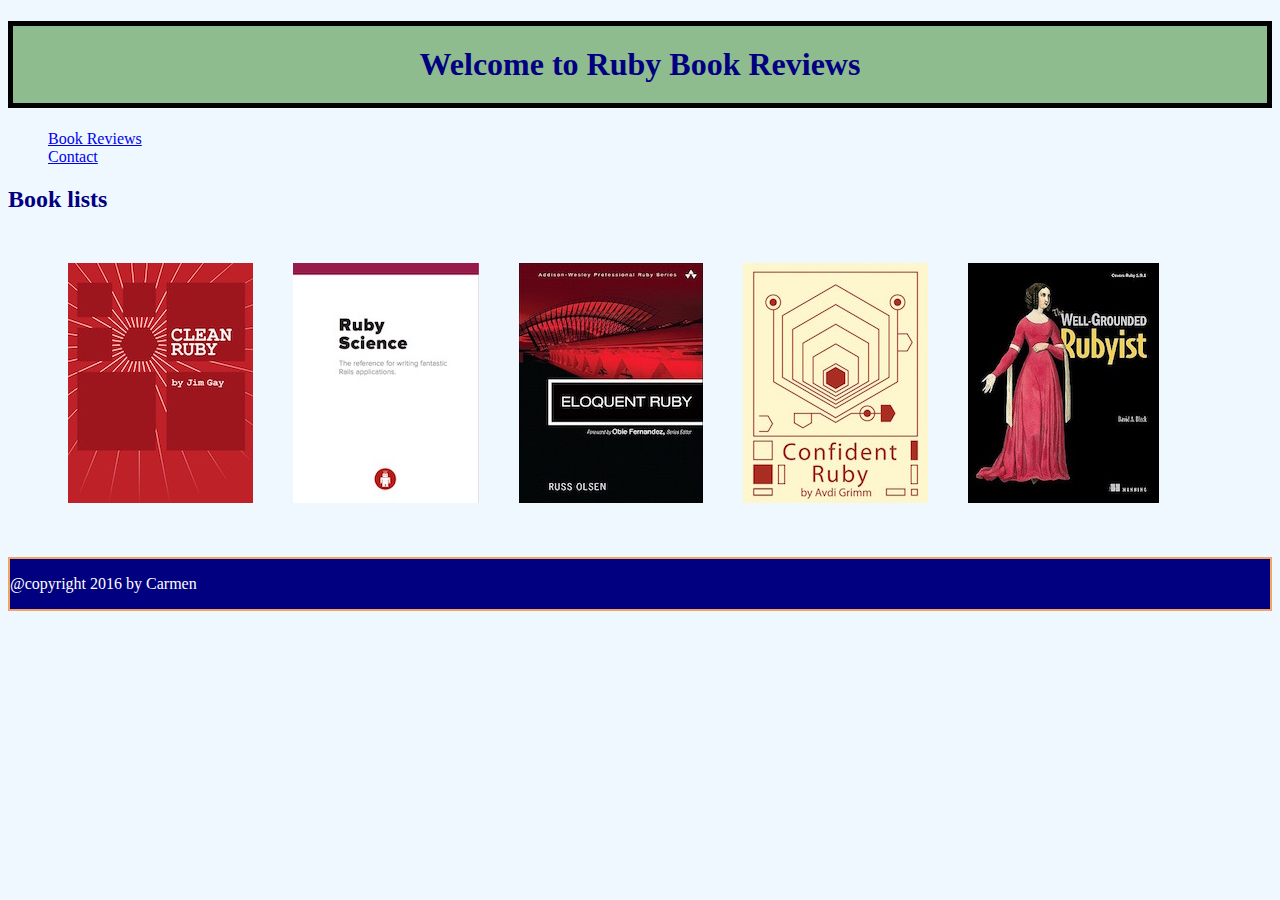
<file: index.html>
<!DOCTYPE HTML>
<html lang="en">
  <head>
    <meta charset="UTF-8">
    <title>Book Review - Homepage</title>
    <link href="styles/style.css" rel="stylesheet" type="text/css">
  </head>

  <body>
    <h1>Welcome to Ruby Book Reviews</h1>

    <nav>
      <ul>
        <li><a href="EloquentRuby.html">Book Reviews</a></li>
        <li><a href="contact.html">Contact</a></li>
      </ul>
    </nav>

    <section>
      <h2>Book lists</h2>
      <ul class="image">
        <li><a href="http://www.goodreads.com/book/show/14438307-clean-ruby#other_reviews"><img src="images/cleanRuby.jpg"> </a></li>
        <li><a href="http://www.goodreads.com/book/show/16720439-ruby-science#other_reviews"><img src="images/RubyScience.jpg"></a></li>
        <li><a href="https://www.amazon.com/Eloquent-Ruby-Addison-Wesley-Professional/dp/0321584104/ref=sr_1_1?s=books&ie=UTF8&qid=1473718148&sr=1-1&keywords=clean+ruby"><img src="images/eloquentRuby.jpg"></a></li>
        <li><a href="https://www.amazon.com/Confident-Ruby-Patterns-Joyful-Coding-ebook/dp/B00ETE0D2S/ref=sr_1_1?s=books&ie=UTF8&qid=1473718315&sr=1-1&keywords=confident+ruby#customerReviews"><img src="images/ConfidentRuby.jpg"></a></li>
        <li><a href="https://www.amazon.com/Well-Grounded-Rubyist-David-Black/dp/1617291692/ref=sr_1_1?s=books&ie=UTF8&qid=1473718462&sr=1-1&keywords=well-grounded+rubyist#customerReviews"><img src="images/WellGroundedRubyist.jpg"></a></li>
      </ul>
    </section>
  </body>

  <footer>
    <p>@copyright 2016 by Carmen</p>
  </footer>
</html>
</file>
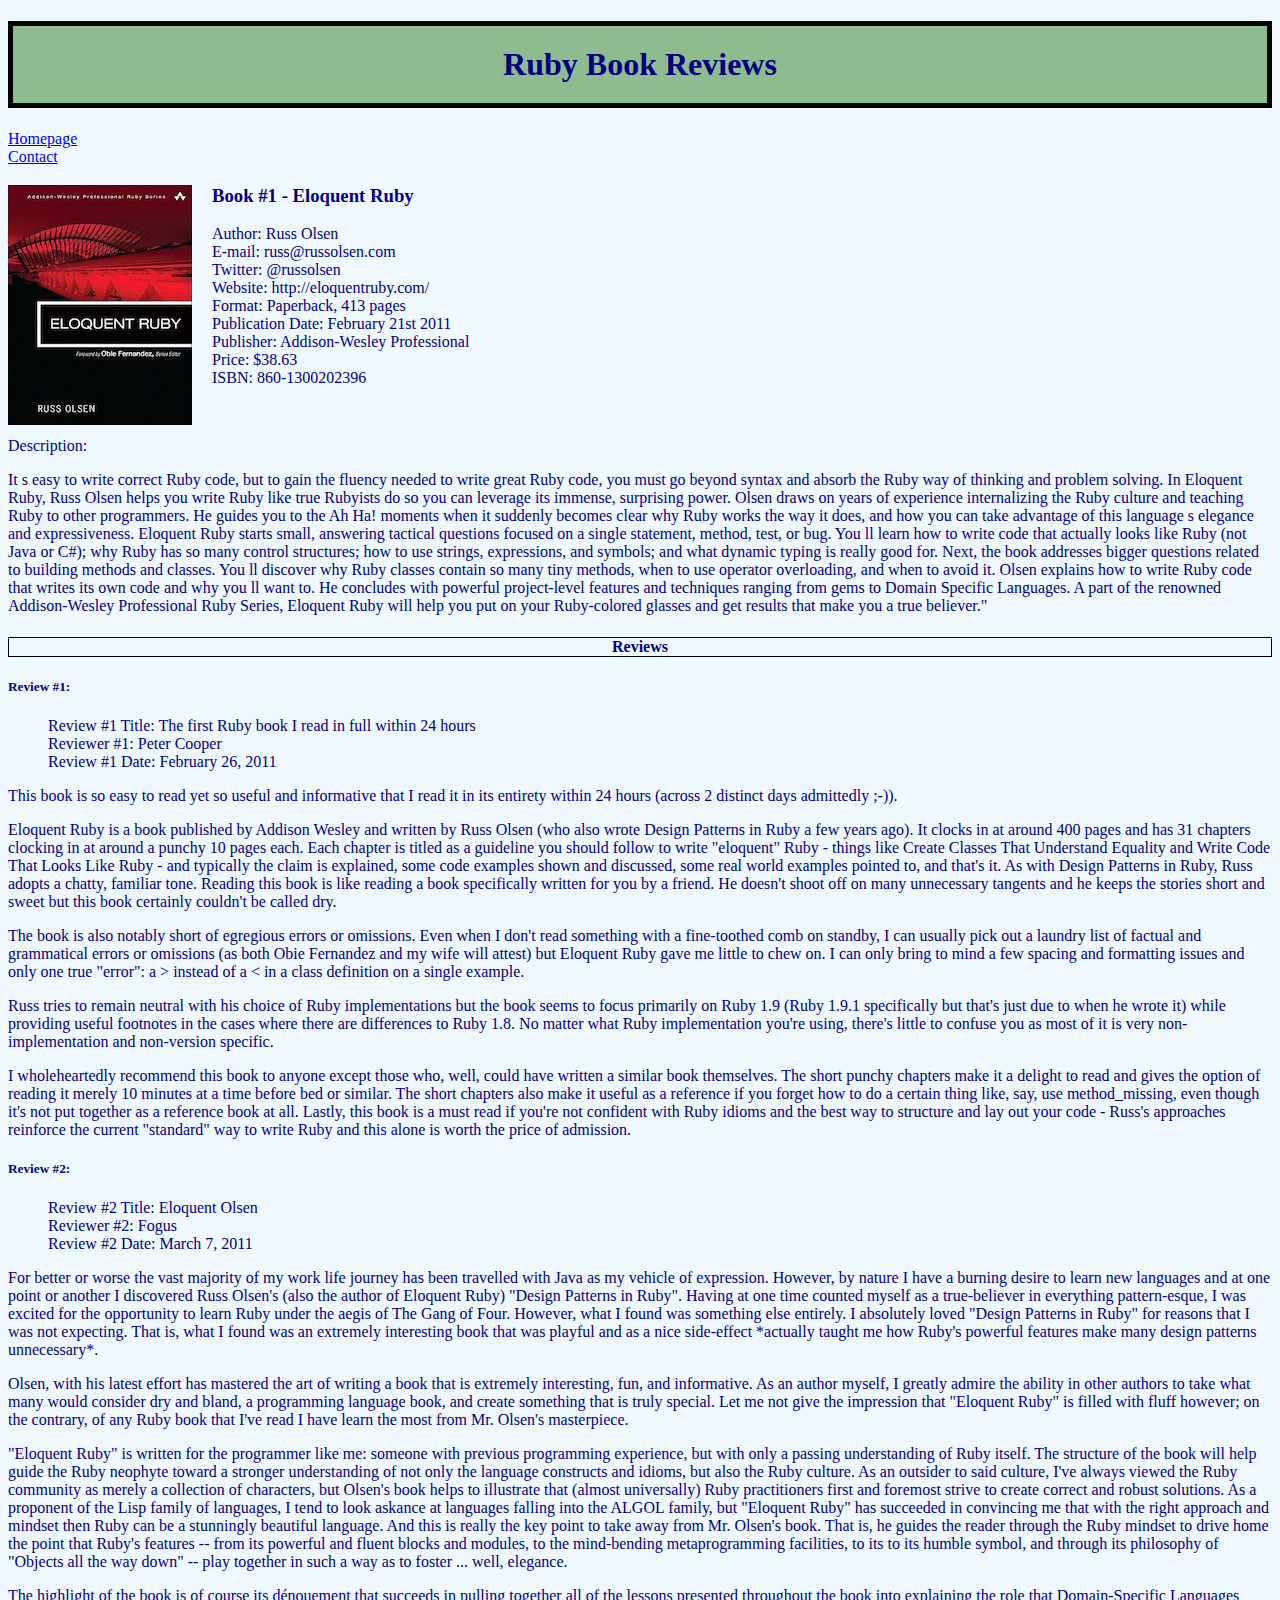
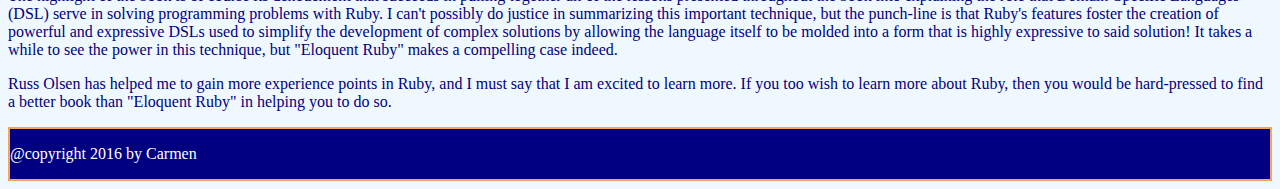
<file: EloquentRuby.html>
<!DOCTYPE HTML>
<html>
  <head>
    <meta charset="utf-8">
    <title>Book Reviews</title>
    <link href="styles/style.css" rel="stylesheet" type="text/css">
  </head>

  <body>
    <h1>Ruby Book Reviews</h1>
    <nav>
      <li><a href="index.html">Homepage</a></li>
      <li><a href="contact.html">Contact</a></li>
    </nav>

    <section>
    <img class="bookinfo" src="images/eloquentRuby.jpg">
    <h3>Book #1 - Eloquent Ruby</h3>
    <ul>
      <li>Author: Russ Olsen</li>
      <li>E-mail:  russ@russolsen.com</li>
      <li>Twitter:  @russolsen</li>
      <li>Website:  http://eloquentruby.com/</li>
      <li>Format:  Paperback, 413 pages</li>
      <li>Publication Date: February 21st 2011</li>
      <li>Publisher:  Addison-Wesley Professional</li>
      <li>Price:  $38.63</li>
      <li>ISBN: 860-1300202396</li>
    </ul>


    <p class="enterline">Description:</p>
    <p>
      It s easy to write correct Ruby code, but to gain the fluency needed to write great Ruby code, you must go beyond syntax and absorb the Ruby way of thinking and problem solving. In Eloquent Ruby, Russ Olsen helps you write Ruby like true Rubyists do so you can leverage its immense, surprising power. Olsen draws on years of experience internalizing the Ruby culture and teaching Ruby to other programmers. He guides you to the Ah Ha! moments when it suddenly becomes clear why Ruby works the way it does, and how you can take advantage of this language s elegance and expressiveness. Eloquent Ruby starts small, answering tactical questions focused on a single statement, method, test, or bug. You ll learn how to write code that actually looks like Ruby (not Java or C#); why Ruby has so many control structures; how to use strings, expressions, and symbols; and what dynamic typing is really good for. Next, the book addresses bigger questions related to building methods and classes. You ll discover why Ruby classes contain so many tiny methods, when to use operator overloading, and when to avoid it. Olsen explains how to write Ruby code that writes its own code and why you ll want to. He concludes with powerful project-level features and techniques ranging from gems to Domain Specific Languages. A part of the renowned Addison-Wesley Professional Ruby Series, Eloquent Ruby will help you put on your Ruby-colored glasses and get results that make you a true believer."
    </p>
    </section>

    <section>
      <h4 class="align-title">Reviews</h4>
      <p><h5>Review #1:</h5> </p>
      <ul>
        <li>Review #1 Title:  The first Ruby book I read in full within 24 hours</li>
        <li>Reviewer #1:  Peter Cooper</li>
        <li>Review #1 Date:  February 26, 2011</li>
      </ul>

      <p>
        This book is so easy to read yet so useful and informative that I read it in its entirety within 24 hours (across 2 distinct days admittedly ;-)).
      </p>
      <p>
        Eloquent Ruby is a book published by Addison Wesley and written by Russ Olsen (who also wrote Design Patterns in Ruby a few years ago). It clocks in at around 400 pages and has 31 chapters clocking in at around a punchy 10 pages each. Each chapter is titled as a guideline you should follow to write "eloquent" Ruby - things like Create Classes That Understand Equality and Write Code That Looks Like Ruby - and typically the claim is explained, some code examples shown and discussed, some real world examples pointed to, and that's it. As with Design Patterns in Ruby, Russ adopts a chatty, familiar tone. Reading this book is like reading a book specifically written for you by a friend. He doesn't shoot off on many unnecessary tangents and he keeps the stories short and sweet but this book certainly couldn't be called dry.
      </p>
      <p>
        The book is also notably short of egregious errors or omissions. Even when I don't read something with a fine-toothed comb on standby, I can usually pick out a laundry list of factual and grammatical errors or omissions (as both Obie Fernandez and my wife will attest) but Eloquent Ruby gave me little to chew on. I can only bring to mind a few spacing and formatting issues and only one true "error": a > instead of a < in a class definition on a single example.
      </p>
      <p>
        Russ tries to remain neutral with his choice of Ruby implementations but the book seems to focus primarily on Ruby 1.9 (Ruby 1.9.1 specifically but that's just due to when he wrote it) while providing useful footnotes in the cases where there are differences to Ruby 1.8. No matter what Ruby implementation you're using, there's little to confuse you as most of it is very non-implementation and non-version specific.
      </p>
      <p>
        I wholeheartedly recommend this book to anyone except those who, well, could have written a similar book themselves. The short punchy chapters make it a delight to read and gives the option of reading it merely 10 minutes at a time before bed or similar. The short chapters also make it useful as a reference if you forget how to do a certain thing like, say, use method_missing, even though it's not put together as a reference book at all. Lastly, this book is a must read if you're not confident with Ruby idioms and the best way to structure and lay out your code - Russ's approaches reinforce the current "standard" way to write Ruby and this alone is worth the price of admission.
      </p>

      <p><h5>Review #2:</h5></p>
      <ul>
        <li>Review #2 Title:  Eloquent Olsen</li>
        <li>Reviewer #2:  Fogus</li>
        <li>Review #2 Date:  March 7, 2011</li>
      </ul>

      <p>
        For better or worse the vast majority of my work life journey has been travelled with Java as my vehicle of expression. However, by nature I have a burning desire to learn new languages and at one point or another I discovered Russ Olsen's (also the author of Eloquent Ruby) "Design Patterns in Ruby". Having at one time counted myself as a true-believer in everything pattern-esque, I was excited for the opportunity to learn Ruby under the aegis of The Gang of Four. However, what I found was something else entirely. I absolutely loved "Design Patterns in Ruby" for reasons that I was not expecting. That is, what I found was an extremely interesting book that was playful and as a nice side-effect *actually taught me how Ruby's powerful features make many design patterns unnecessary*.
      </p>
      <p>
        Olsen, with his latest effort has mastered the art of writing a book that is extremely interesting, fun, and informative. As an author myself, I greatly admire the ability in other authors to take what many would consider dry and bland, a programming language book, and create something that is truly special. Let me not give the impression that "Eloquent Ruby" is filled with fluff however; on the contrary, of any Ruby book that I've read I have learn the most from Mr. Olsen's masterpiece.
      </p>
      <p>
        "Eloquent Ruby" is written for the programmer like me: someone with previous programming experience, but with only a passing understanding of Ruby itself. The structure of the book will help guide the Ruby neophyte toward a stronger understanding of not only the language constructs and idioms, but also the Ruby culture. As an outsider to said culture, I've always viewed the Ruby community as merely a collection of characters, but Olsen's book helps to illustrate that (almost universally) Ruby practitioners first and foremost strive to create correct and robust solutions. As a proponent of the Lisp family of languages, I tend to look askance at languages falling into the ALGOL family, but "Eloquent Ruby" has succeeded in convincing me that with the right approach and mindset then Ruby can be a stunningly beautiful language. And this is really the key point to take away from Mr. Olsen's book. That is, he guides the reader through the Ruby mindset to drive home the point that Ruby's features -- from its powerful and fluent blocks and modules, to the mind-bending metaprogramming facilities, to its to its humble symbol, and through its philosophy of "Objects all the way down" -- play together in such a way as to foster ... well, elegance.
      </p>
      <p>
        The highlight of the book is of course its dénouement that succeeds in pulling together all of the lessons presented throughout the book into explaining the role that Domain-Specific Languages (DSL) serve in solving programming problems with Ruby. I can't possibly do justice in summarizing this important technique, but the punch-line is that Ruby's features foster the creation of powerful and expressive DSLs used to simplify the development of complex solutions by allowing the language itself to be molded into a form that is highly expressive to said solution! It takes a while to see the power in this technique, but "Eloquent Ruby" makes a compelling case indeed.
      </p>
      <p>
        Russ Olsen has helped me to gain more experience points in Ruby, and I must say that I am excited to learn more. If you too wish to learn more about Ruby, then you would be hard-pressed to find a better book than "Eloquent Ruby" in helping you to do so.
      </p>
    </section>
  </body>

  <footer>
    <p>@copyright 2016 by Carmen</p>
  </footer>
</html>
</file>
<file: styles/style.css>
/* stylesheet */

h1
{
  border: 5px solid black;
  background-color: darkseagreen;
  text-align: center;
  padding-top: 20px;
  padding-bottom: 20px;
}

body
{
  background-color: aliceblue;
  font-family: Times, sans-serif;
  color: Navy;
}

a:hover {
  color: Sienna;
  font-weight: bold;
}

a:active {
  font-size: 1.25rem;
}

ul
{
  list-style-type: none;
}

p
{
  font-family: Times, sans-serif;
}

footer {
  clear: both;
  border: 2px solid Sandybrown;
  background-color: Navy;
  color: white;

}


/******************/
/*     index      */
/******************/

.image li {
  float: left;
  padding: 30px 20px 50px 20px;
}

/*************************/
/*     eloquentRuby      */
/*************************/

.bookinfo {
  float: left;
  padding-right: 20px;
}

.align-title {
  text-align: center;
  border: 1px solid black;
}


/********************/
/*     contact      */
/********************/

.maintain-image {
  float:left;
}

.enterline {
  margin-top: 50px;
  clear: both;
}
</file>
